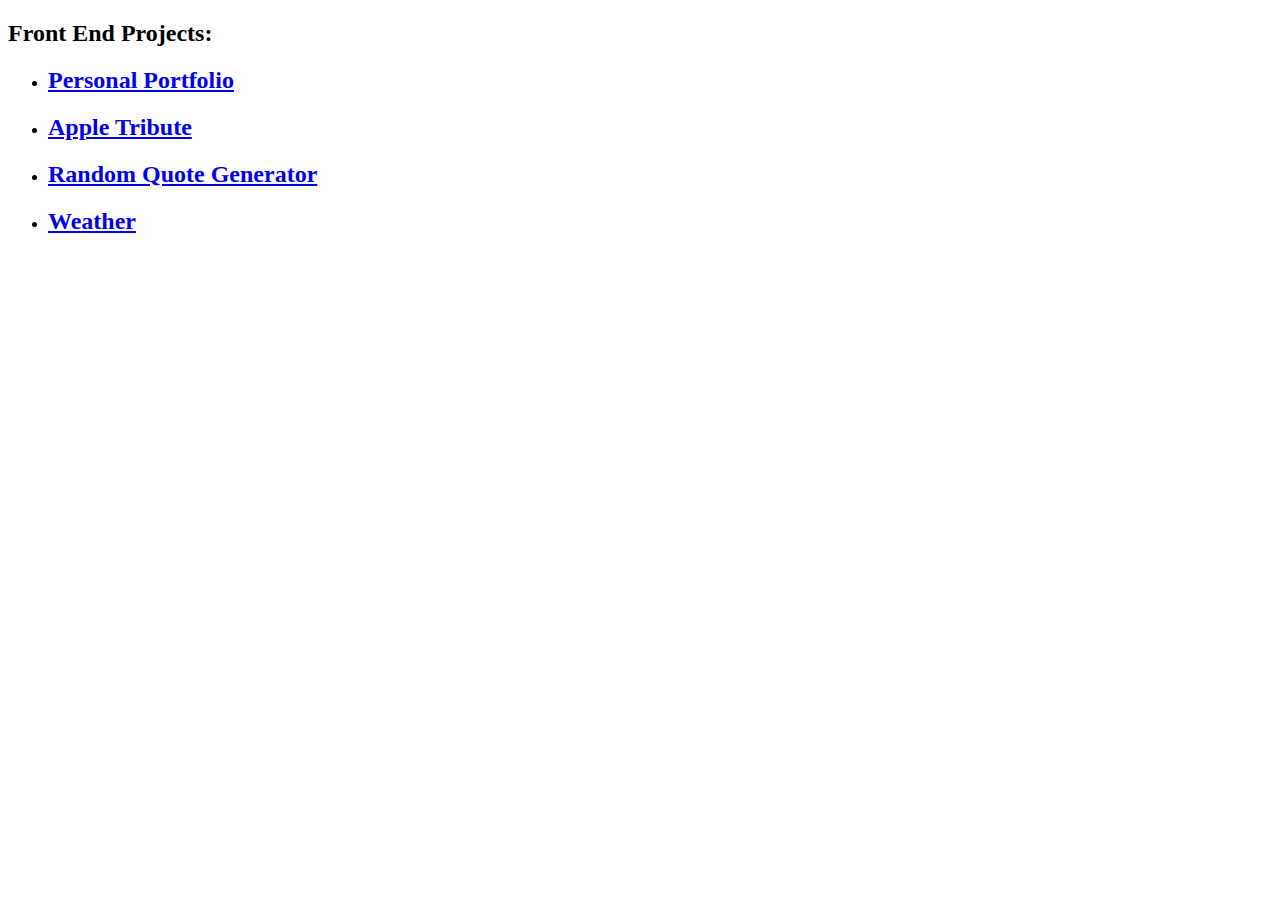
<file: index.html>
<!DOCTYPE html>
<html>
<head>
	<title>FreeCodeCamp Projects</title>
</head>
<body>
	<div>
		<h2>Front End Projects:</h2>
		<ul>
			<li>
				<a href="Portfolio/public/index.html">
					<h2>Personal Portfolio</h2>
				</a>
			</li>
			<li>
				<a href="Tribute/index.html">
					<h2>Apple Tribute<h2>
				</a>
			</li>
			<li>
				<a href="RandomQuoteGenerator/index.html">
					<h2>Random Quote Generator</h2>
				</a>
			</li>
			<li>
				<a href="Weather/index.html">
					<h2>Weather</h2>
				</a>
			</li>
		</ul>
	</div>
</body>
</html>
</file>
